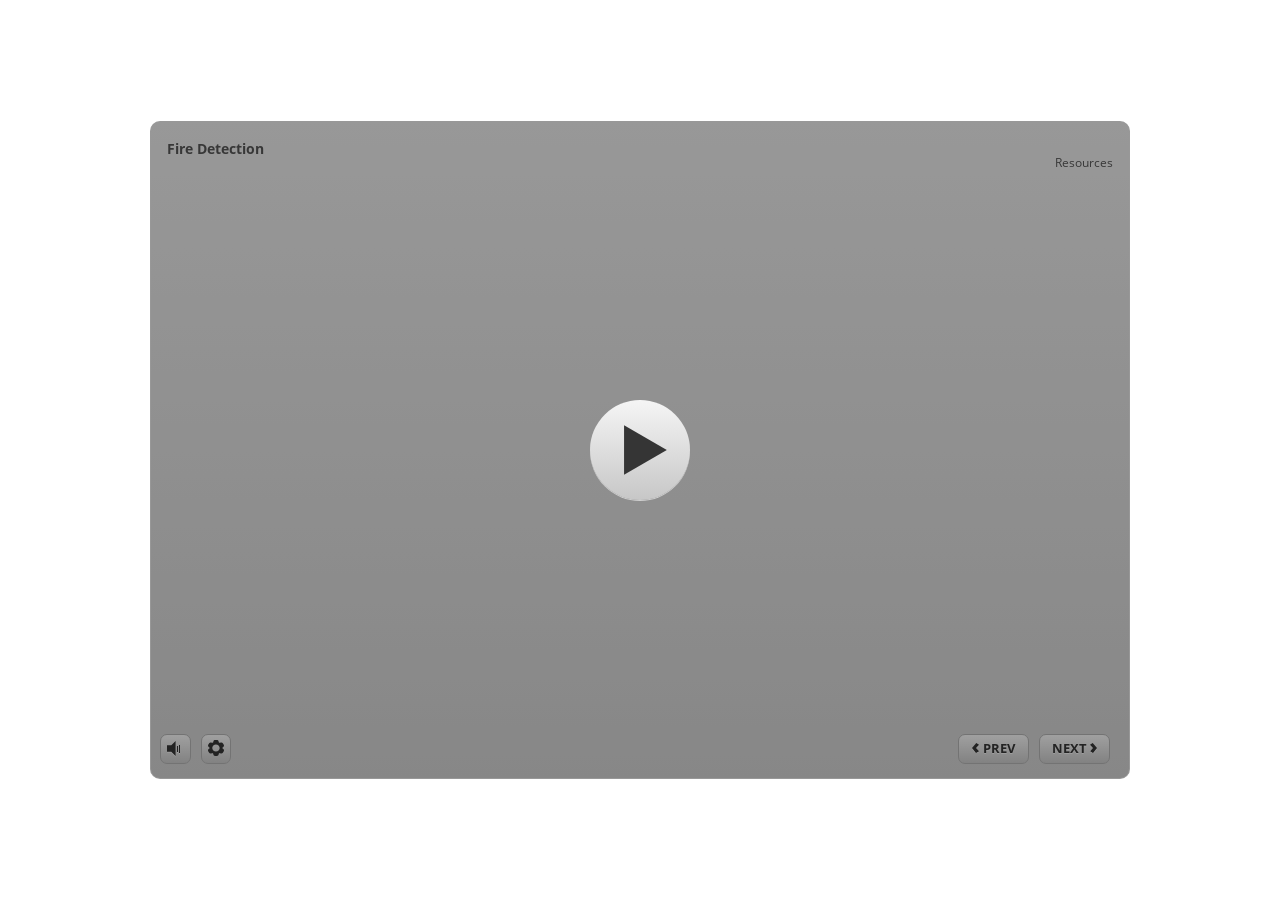
<file: index.html>
﻿<!doctype html>
<html lang="en-US">
<head>
  <meta charset="utf-8">
  <!-- Created using Storyline 3 - http://www.articulate.com  -->
  <!-- version: 3.20.30234.0 -->
  <title>Fire Detection</title>
  <meta http-equiv="x-ua-compatible" content="IE=edge"/>
  <meta name="viewport" content="width=device-width,initial-scale=1,user-scalable=no,shrink-to-fit=no,minimal-ui"/>
  <meta name="apple-mobile-web-app-capable" content="yes"/>
  <style>
    html, body { height: 100%; padding: 0; margin: 0 }
    #app { height: 100%; width: 100%; }
  </style>

  <script>
    window.DS = {};
    window.globals = {
      DATA_PATH_BASE: '',
      HAS_FRAME: true,
      HAS_SLIDE: true,

      lmsPresent: false,
      tinCanPresent: false,
      cmi5Present: false,
      aoSupport: false,
      scale: 'noscale',
      captureRc: false,
      browserSize: 'optimal',
      bgColor: '#FFFFFF',
      features: '',
      themeName: 'classic',
      preloaderColor: '#FFFFFF',
      suppressAnalytics: false,
      productChannel: 'perpetual',
      publishSource: 'storyline',
      aid: '',
      cid: '2cfc9123-afe9-4652-92fc-ea4d6f627f8f',
      playerVersion: '3.20.30234.0',
      publishTimestamp: '2026-10-29T08:12:34.5919815Z',
      maxIosVideoElements: 10,
      connectionSettings: { },

      
      parseParams: function(qs) {
        if (window.globals.parsedParams != null) {
          return window.globals.parsedParams;
        }
        qs = (qs || window.location.search.substr(1)).split('+').join(' ');
        var params = {},
            tokens,
            re = /[?&]?([^=]+)=([^&]*)/g;

        while (tokens = re.exec(qs)) {
          params[decodeURIComponent(tokens[1]).trim()] =
            decodeURIComponent(tokens[2]).trim();
        }
        window.globals.parsedParams = params;
        return params;
      }

    };
  </script>
  <script>
    var isIe11 = ('ActiveXObject' in window || window.MSBlobBuilder != null)
      && window.msCrypto != null && !window.ActiveXObject;
    if (isIe11) {
      window.globals.unsupportedBrowser = true;
      document.write(atob('[base64]'));
    }
  </script>
  
  <script>window.THREE = { };</script>
  
</head>
<body style="background: #FFFFFF" class="cs-HTML theme-classic">
  <!-- 360 -->
  <script>!function(){var e,i=/iPhone/i,o=/iPod/i,n=/iPad/i,t=/\biOS-universal(?:.+)Mac\b/i,r=/\bAndroid(?:.+)Mobile\b/i,a=/Android/i,d=/(?:SD4930UR|\bSilk(?:.+)Mobile\b)/i,p=/Silk/i,l=/Windows Phone/i,u=/\bWindows(?:.+)ARM\b/i,b=/BlackBerry/i,s=/BB10/i,c=/Opera Mini/i,f=/\b(CriOS|Chrome)(?:.+)Mobile/i,h=/Mobile(?:.+)Firefox\b/i,v=function(e){return void 0!==e&&"MacIntel"===e.platform&&"number"==typeof e.maxTouchPoints&&e.maxTouchPoints>1&&"undefined"==typeof MSStream};e=function(e){var m={userAgent:"",platform:"",maxTouchPoints:0};e||"undefined"==typeof navigator?"string"==typeof e?m.userAgent=e:e&&e.userAgent&&(m={userAgent:e.userAgent,platform:e.platform,maxTouchPoints:e.maxTouchPoints||0}):m={userAgent:navigator.userAgent,platform:navigator.platform,maxTouchPoints:navigator.maxTouchPoints||0};var g=m.userAgent,y=g.split("[FBAN");void 0!==y[1]&&(g=y[0]),void 0!==(y=g.split("Twitter"))[1]&&(g=y[0]);var A=function(e){return function(i){return i.test(e)}}(g),w={apple:{phone:A(i)&&!A(l),ipod:A(o),tablet:!A(i)&&(A(n)||v(m))&&!A(l),universal:A(t),device:(A(i)||A(o)||A(n)||A(t)||v(m))&&!A(l)},amazon:{phone:A(d),tablet:!A(d)&&A(p),device:A(d)||A(p)},android:{phone:!A(l)&&A(d)||!A(l)&&A(r),tablet:!A(l)&&!A(d)&&!A(r)&&(A(p)||A(a)),device:!A(l)&&(A(d)||A(p)||A(r)||A(a))||A(/\bokhttp\b/i)},windows:{phone:A(l),tablet:A(u),device:A(l)||A(u)},other:{blackberry:A(b),blackberry10:A(s),opera:A(c),firefox:A(h),chrome:A(f),device:A(b)||A(s)||A(c)||A(h)||A(f)},any:!1,phone:!1,tablet:!1};return w.any=w.apple.device||w.android.device||w.windows.device||w.other.device,w.phone=w.apple.phone||w.android.phone||w.windows.phone,w.tablet=w.apple.tablet||w.android.tablet||w.windows.tablet,w}(),"object"==typeof exports&&"undefined"!=typeof module?module.exports=e:"function"==typeof define&&define.amd?define((function(){return e})):this.isMobile=e}();
    window.isMobile.apple.tablet = window.isMobile.apple.tablet ||
      (navigator.platform === 'MacIntel' && navigator.maxTouchPoints > 1);
    window.isMobile.apple.device = window.isMobile.apple.device || window.isMobile.apple.tablet;
    window.isMobile.tablet = window.isMobile.tablet || window.isMobile.apple.tablet;
    window.isMobile.any = window.isMobile.any || window.isMobile.apple.tablet;
  </script>

  <div id="focus-sink" tabindex="-1"></div>

  <div id="preso"></div>
  <script>
    (function() {

      var classTypes = [ 'desktop', 'mobile', 'phone', 'tablet' ];

      var addDeviceClasses = function(prefix, testObj) {
        var curr, i;
        for (i = 0; i < classTypes.length; i++) {
          curr = classTypes[i];
          if (testObj[curr]) {
            document.body.classList.add(prefix + curr);
          }
        }
      };

      var params = window.globals.parseParams(),
          isDevicePreview = params.devicepreview === '1',
          isPhoneOverride = params.deviceType === 'phone' || (isDevicePreview && params.phone == '1'),
          isTabletOverride = (params.deviceType === 'tablet' || isDevicePreview) && !isPhoneOverride,
          isMobileOverride = isPhoneOverride || isTabletOverride;

      var deviceView = {
        desktop: !window.isMobile.any && !isMobileOverride,
        mobile: window.isMobile.any || isMobileOverride,
        phone: isPhoneOverride || (window.isMobile.phone && !isTabletOverride),
        tablet: isTabletOverride || window.isMobile.tablet
      };

      window.globals.deviceView = deviceView;
      window.isMobile.desktop = !window.isMobile.any;
      window.isMobile.mobile = window.isMobile.any;

      addDeviceClasses('view-', deviceView);

    })();
  </script>
  
  <script src='story_content/user.js' type=text/javascript></script>
  <div class="slide-loader"></div>

  <script>
    if (window.globals.deviceView.isMobile) { var doc = document, loader = doc.body.querySelector('.slide-loader'); [ 1, 2, 3 ].forEach(function(n) { var d = doc.createElement('div'); d.style.backgroundColor = window.globals.preloaderColor; d.classList.add('mobile-loader-dot'); d.classList.add('dot' + n); loader.appendChild(d); }); }
  </script>

  <div class="mobile-load-title-overlay" style="display: none">
    <div class="mobile-load-title">Fire Detection</div>
  </div>

  <div class="mobile-chrome-warning"></div>

  
<style>
  .warn-connection-dialog {
    display: none;
    background: transparent;
    pointer-events: none;
    position: fixed;
    left: 0;
    top: 0;
    width: 100%;
    height: 100%;
    z-index: 999;
  }

  .warn-connection-content {
    border-radius: 4px;
    background: white;
    border: 1px solid #E7E7E7;
    color: #333333;
    box-shadow: 0 2px 4px rgba(0, 0, 0, 0.25);
    transition: all 150ms ease-out;
    position: absolute;
    white-space: nowrap;
  }

  .view-phone.is-landscape .warn-connection-content {
    left: 23px;
    bottom: 23px;
  }

  .view-tablet.is-landscape .warn-connection-content {
    left: 50%;
    top: 20px;
    transform: translateX(-50%);
  }

  .is-portrait .warn-connection-content {
    transform: translate(-50%, calc(-100% - 15px));
  }

  .warn-connection-content p {
    display: inline-block;
    margin: 0 8px 0 0;
    line-height: 33px;
    font-size: 11px;
  }

  .warn-connection-content svg {
    position: relative;
    vertical-align: middle;
    margin: 0 2px 2px 8px;
  }

  .view-desktop .warn-connection-content {
    left: 1.5em;
    bottom: 1.5em;
  }

  .view-desktop .warn-connection-content p {
    font-size: 1.1em;
  }

  .is-offline .warn-connection-dialog {
    display: block;
  }

  .is-offline .cs-panel * {
    pointer-events: none !important;
  }

  .is-offline .cs-panel {
    pointer-events: all !important;
  }

  .is-offline #nav-controls * {
    pointer-events: none !important;
  }

  .is-offline #nav-controls {
    pointer-events: all !important;
  }
</style>

<div class="warn-connection-dialog">
  <div class="warn-connection-content">
    <svg width="17" height="15" viewBox="0 0 17 15" xmlns="http://www.w3.org/2000/svg">
      <path fill="#8F0000" stroke="white" d="M16.07,12.98 L15.88,12.23 L9.51,1.21 C8.97,0.26,7.6,0.26,7.06,1.21 L0.69,12.23 C0.15,13.16,0.81,14.36,1.91,14.36 H14.65 C15.47,14.36,16.05,13.7,16.07,12.98 Z"/>
      <path fill="white" stroke="white" d="M8.58,5.5 C8.35,5.28,8.5,5.35,8.21,5.32 C8.09,5.35,7.97,5.49,7.96,5.67 C7.97,5.79,7.98,5.92,7.98,6.04 L7.98,6.04 C7.99,6.17,8,6.31,8.01,6.43 L8.01,6.44 C8.03,6.92,8.06,7.41,8.09,7.9 L8.09,7.9 C8.12,8.39,8.14,8.88,8.17,9.37 C8.17,9.39,8.18,9.42,8.2,9.44 C8.23,9.46,8.25,9.47,8.28,9.47 C8.31,9.47,8.34,9.46,8.35,9.44 C8.37,9.43,8.38,9.4,8.39,9.35 L8.39,9.34 C8.39,9.24,8.4,9.15,8.4,9.05 L8.4,9.05 C8.41,8.96,8.41,8.86,8.42,8.75 C8.43,8.44,8.45,8.12,8.47,7.81 L8.47,7.81 C8.49,7.49,8.51,7.18,8.53,6.87 C8.55,6.46,8.56,6.05,8.59,5.64 L8.6,5.62 C8.6,5.57,8.59,5.53,8.58,5.5 L8.21,5.32 Z"/>
      <circle fill="white" stroke="white" cx="8.3" cy="11.35" r="0.3"/>
    </svg>
    <p>You are offline. Trying to reconnect...</p>
  </div>
</div>

<script>
  (function() {
    window.DS.connection = {
      warningShown: false,
      assets: {},
      loadingAssetGroup: false,
      retryDelay: 500
    };

    // @TODO this is POC code and can be cleaned up a bit more if we move forward
    // with the feature



    // The `window.globals.features` variable must be set in `webpack.dev.config` when testing locally - it is not enough
    // to have it in the data - but it must be set there as well.
    var useConnectionMessages = window.AbortController != null &&
      window.location.protocol != 'file:' &&
      window.globals.features.indexOf('ConnectionMessages') != -1;

    window.DS.connection.useConnectionMessages = useConnectionMessages

    var assetCount = 0;
    var checkLoadedId;
    var connectionSettings = window.globals.connectionSettings;

    if (useConnectionMessages && connectionSettings != null) {
      var contentEl = document.querySelector('.warn-connection-content');
      var messageEl = contentEl.querySelector('p')

      if (connectionSettings.useDarkTheme) {
        contentEl.style.borderColor = '#BABBBA';
        contentEl.style.backgroundColor = '#282828';
        contentEl.style.color = '#FFFFFF';
      }

      if (connectionSettings.message != null) {
        messageEl.textContent = window.decodeURIComponent(connectionSettings.message);
      }
    }

    function checkAssetsReady() {
      for (var i in DS.connection.assets) {
        if (!DS.connection.assets[i].success) {
          return false;
        }
      }
      return true;
    }

    function stopAssetGroup() {
      if (!useConnectionMessages) { return; }

      assetCount = 0;

      DS.connection.oldAssetGroup = DS.connection.assets;
      DS.connection.assets = {};
      DS.connection.loadingAssetGroup = false;
      clearInterval(checkLoadedId);
    }

    function startAssetGroup() {
      if (!useConnectionMessages) { return; }
      var ticks = 0;
      clearInterval(checkLoadedId);
      checkLoadedId = setInterval(function() {
        var loaded = 0;
        if (assetCount === 0 && loaded === 0) {
          clearInterval(checkLoadedId);
          return;
        }

        for (var i in DS.connection.assets) {
          if (DS.connection.assets[i].success) {
            loaded++;
          }
        }

        if (assetCount === loaded && checkAssetsReady()) {
          for (var i in DS.connection.assets) {
            if (DS.connection.assets[i].action) {
              DS.connection.assets[i].action();
            }
          }
          hideWarning();
          stopAssetGroup();
        }
      }, 100)
    }

    function requiredAsset(url, action, retry, type) {
      if (!useConnectionMessages) { return; }
      if (DS.connection.assets[url]) { return; }

      DS.connection.assets[url] = {
        success: false, action: action, retry: retry, type: type
      };
      assetCount = Object.keys(DS.connection.assets).length;
      if (!DS.connection.loadingAssetGroup) {
        startAssetGroup();
      }
      DS.connection.loadingAssetGroup = true;
    }

    function assetLoaded(url) {
      if (!useConnectionMessages) { return; }
      if (DS.connection.assets[url]) {
        DS.connection.assets[url].success = true;
      }
    }

    function assetFailed(url) {
      if (!useConnectionMessages) { return; }
      if (!DS.connection.assets[url]) {
        if (/\.js$/.test(url)) {
          setTimeout(function() {
            if (DS.connection.lastSlideLoaded != null) {
              DS.connection.lastSlideLoaded();
            }
          }, DS.connection.retryDelay);
        }
        return;
      }
      if (!DS.connection.warningShown) { showWarning(); }
      if (DS.connection.assets[url].retry) {
        setTimeout(function() {
          if (!DS.connection.assets[url].success) {
            DS.connection.assets[url].retry()
          }
        }, DS.connection.retryDelay);
      }
    }

    function hideWarning() {
      document.body.classList.remove('is-offline');
      DS.connection.warningShown = false;
    }
    DS.connection.hideWarning = hideWarning

    function showWarning(btn) {
      document.body.classList.add('is-offline')
      DS.connection.warningShown = true;
      updateWarningPosition();
    }

    function updateWarningPosition() {
      if (!DS.connection.warningShown) {
        return;
      }

      var isPortrait = document.body.classList.contains('is-portrait');
      var warningEl = document.querySelector('.warn-connection-content');

      if (isPortrait) {
        var slide = document.querySelector('.primary-slide');
        var slideRect = slide.getBoundingClientRect();

        warningEl.style.top = `${slideRect.top}px`
        warningEl.style.left = `${slideRect.left + slideRect.width / 2}px`
      } else {
        warningEl.style.top = null;
        warningEl.style.left = null;
      }

      window.requestAnimationFrame(updateWarningPosition);
    }

    // these will all be noops if the feature flag isn't set in
    // the data and `window.globals.features`
    DS.connection.requiredAsset = requiredAsset;
    DS.connection.assetLoaded = assetLoaded;
    DS.connection.assetFailed = assetFailed;
    DS.connection.stopAssetGroup = stopAssetGroup;
    DS.connection.startAssetGroup = startAssetGroup;
  })();
</script>


  <script>
    
    if (window.autoSpider && window.vInterfaceObject) {
      document.querySelector('.mobile-load-title-overlay').style.display = 'none';
    }
  </script>

  

  <link rel="stylesheet" href="html5/data/css/output.min.css" data-noprefix/>
</body>
<script src="html5/lib/scripts/bootstrapper.min.js"></script>
</html>
</file>
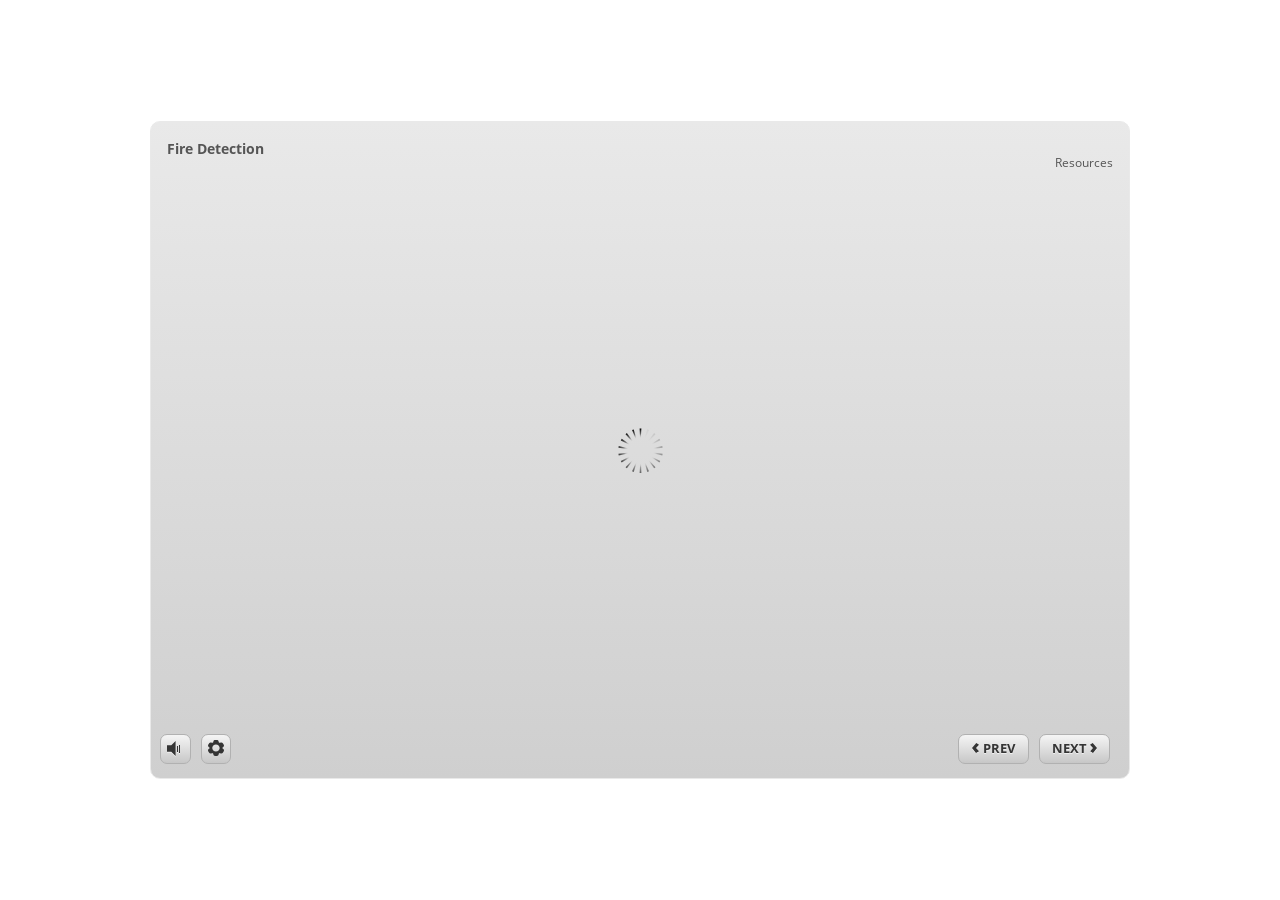
<file: index_lms.html>
<!doctype html>
<html lang="en-US">
<head>
  <meta charset="utf-8">
  <!-- Created using Storyline 3 - http://www.articulate.com  -->
  <!-- version: 3.20.30234.0 -->
  <title>Fire Detection</title>
  <meta http-equiv="x-ua-compatible" content="IE=edge"/>
  <meta name="viewport" content="width=device-width,initial-scale=1,user-scalable=no,shrink-to-fit=no,minimal-ui"/>
  <meta name="apple-mobile-web-app-capable" content="yes"/>
  <style>
    html, body { height: 100%; padding: 0; margin: 0 }
    #app { height: 100%; width: 100%; }
  </style>

  <script>
    window.DS = {};
    window.globals = {
      DATA_PATH_BASE: '',
      HAS_FRAME: true,
      HAS_SLIDE: true,

      lmsPresent: true,
      tinCanPresent: false,
      cmi5Present: false,
      aoSupport: false,
      scale: 'noscale',
      captureRc: false,
      browserSize: 'optimal',
      bgColor: '#FFFFFF',
      features: '',
      themeName: 'classic',
      preloaderColor: '#FFFFFF',
      suppressAnalytics: false,
      productChannel: 'perpetual',
      publishSource: 'storyline',
      aid: '',
      cid: '2cfc9123-afe9-4652-92fc-ea4d6f627f8f',
      playerVersion: '3.20.30234.0',
      publishTimestamp: '2026-10-29T08:12:34.6221591Z',
      maxIosVideoElements: 10,
      connectionSettings: { },

      
      parseParams: function(qs) {
        if (window.globals.parsedParams != null) {
          return window.globals.parsedParams;
        }
        qs = (qs || window.location.search.substr(1)).split('+').join(' ');
        var params = {},
            tokens,
            re = /[?&]?([^=]+)=([^&]*)/g;

        while (tokens = re.exec(qs)) {
          params[decodeURIComponent(tokens[1]).trim()] =
            decodeURIComponent(tokens[2]).trim();
        }
        window.globals.parsedParams = params;
        return params;
      }

    };
  </script>
  <script>
    var isIe11 = ('ActiveXObject' in window || window.MSBlobBuilder != null)
      && window.msCrypto != null && !window.ActiveXObject;
    if (isIe11) {
      window.globals.unsupportedBrowser = true;
      document.write(atob('[base64]'));
    }
  </script>
  <script src="lms/scormdriver.js" charset="utf-8"></script>
  <script>window.THREE = { };</script>
  
</head>
<body style="background: #FFFFFF" class="cs-HTML theme-classic">
  <!-- 360 -->
  <script>!function(){var e,i=/iPhone/i,o=/iPod/i,n=/iPad/i,t=/\biOS-universal(?:.+)Mac\b/i,r=/\bAndroid(?:.+)Mobile\b/i,a=/Android/i,d=/(?:SD4930UR|\bSilk(?:.+)Mobile\b)/i,p=/Silk/i,l=/Windows Phone/i,u=/\bWindows(?:.+)ARM\b/i,b=/BlackBerry/i,s=/BB10/i,c=/Opera Mini/i,f=/\b(CriOS|Chrome)(?:.+)Mobile/i,h=/Mobile(?:.+)Firefox\b/i,v=function(e){return void 0!==e&&"MacIntel"===e.platform&&"number"==typeof e.maxTouchPoints&&e.maxTouchPoints>1&&"undefined"==typeof MSStream};e=function(e){var m={userAgent:"",platform:"",maxTouchPoints:0};e||"undefined"==typeof navigator?"string"==typeof e?m.userAgent=e:e&&e.userAgent&&(m={userAgent:e.userAgent,platform:e.platform,maxTouchPoints:e.maxTouchPoints||0}):m={userAgent:navigator.userAgent,platform:navigator.platform,maxTouchPoints:navigator.maxTouchPoints||0};var g=m.userAgent,y=g.split("[FBAN");void 0!==y[1]&&(g=y[0]),void 0!==(y=g.split("Twitter"))[1]&&(g=y[0]);var A=function(e){return function(i){return i.test(e)}}(g),w={apple:{phone:A(i)&&!A(l),ipod:A(o),tablet:!A(i)&&(A(n)||v(m))&&!A(l),universal:A(t),device:(A(i)||A(o)||A(n)||A(t)||v(m))&&!A(l)},amazon:{phone:A(d),tablet:!A(d)&&A(p),device:A(d)||A(p)},android:{phone:!A(l)&&A(d)||!A(l)&&A(r),tablet:!A(l)&&!A(d)&&!A(r)&&(A(p)||A(a)),device:!A(l)&&(A(d)||A(p)||A(r)||A(a))||A(/\bokhttp\b/i)},windows:{phone:A(l),tablet:A(u),device:A(l)||A(u)},other:{blackberry:A(b),blackberry10:A(s),opera:A(c),firefox:A(h),chrome:A(f),device:A(b)||A(s)||A(c)||A(h)||A(f)},any:!1,phone:!1,tablet:!1};return w.any=w.apple.device||w.android.device||w.windows.device||w.other.device,w.phone=w.apple.phone||w.android.phone||w.windows.phone,w.tablet=w.apple.tablet||w.android.tablet||w.windows.tablet,w}(),"object"==typeof exports&&"undefined"!=typeof module?module.exports=e:"function"==typeof define&&define.amd?define((function(){return e})):this.isMobile=e}();
    window.isMobile.apple.tablet = window.isMobile.apple.tablet ||
      (navigator.platform === 'MacIntel' && navigator.maxTouchPoints > 1);
    window.isMobile.apple.device = window.isMobile.apple.device || window.isMobile.apple.tablet;
    window.isMobile.tablet = window.isMobile.tablet || window.isMobile.apple.tablet;
    window.isMobile.any = window.isMobile.any || window.isMobile.apple.tablet;
  </script>

  <div id="focus-sink" tabindex="-1"></div>

  <div id="preso"></div>
  <script>
    (function() {

      var classTypes = [ 'desktop', 'mobile', 'phone', 'tablet' ];

      var addDeviceClasses = function(prefix, testObj) {
        var curr, i;
        for (i = 0; i < classTypes.length; i++) {
          curr = classTypes[i];
          if (testObj[curr]) {
            document.body.classList.add(prefix + curr);
          }
        }
      };

      var params = window.globals.parseParams(),
          isDevicePreview = params.devicepreview === '1',
          isPhoneOverride = params.deviceType === 'phone' || (isDevicePreview && params.phone == '1'),
          isTabletOverride = (params.deviceType === 'tablet' || isDevicePreview) && !isPhoneOverride,
          isMobileOverride = isPhoneOverride || isTabletOverride;

      var deviceView = {
        desktop: !window.isMobile.any && !isMobileOverride,
        mobile: window.isMobile.any || isMobileOverride,
        phone: isPhoneOverride || (window.isMobile.phone && !isTabletOverride),
        tablet: isTabletOverride || window.isMobile.tablet
      };

      window.globals.deviceView = deviceView;
      window.isMobile.desktop = !window.isMobile.any;
      window.isMobile.mobile = window.isMobile.any;

      addDeviceClasses('view-', deviceView);

    })();
  </script>
  
  <script src='story_content/user.js' type=text/javascript></script>
  <div class="slide-loader"></div>

  <script>
    if (window.globals.deviceView.isMobile) { var doc = document, loader = doc.body.querySelector('.slide-loader'); [ 1, 2, 3 ].forEach(function(n) { var d = doc.createElement('div'); d.style.backgroundColor = window.globals.preloaderColor; d.classList.add('mobile-loader-dot'); d.classList.add('dot' + n); loader.appendChild(d); }); }
  </script>

  <div class="mobile-load-title-overlay" style="display: none">
    <div class="mobile-load-title">Fire Detection</div>
  </div>

  <div class="mobile-chrome-warning"></div>

  
<style>
  .warn-connection-dialog {
    display: none;
    background: transparent;
    pointer-events: none;
    position: fixed;
    left: 0;
    top: 0;
    width: 100%;
    height: 100%;
    z-index: 999;
  }

  .warn-connection-content {
    border-radius: 4px;
    background: white;
    border: 1px solid #E7E7E7;
    color: #333333;
    box-shadow: 0 2px 4px rgba(0, 0, 0, 0.25);
    transition: all 150ms ease-out;
    position: absolute;
    white-space: nowrap;
  }

  .view-phone.is-landscape .warn-connection-content {
    left: 23px;
    bottom: 23px;
  }

  .view-tablet.is-landscape .warn-connection-content {
    left: 50%;
    top: 20px;
    transform: translateX(-50%);
  }

  .is-portrait .warn-connection-content {
    transform: translate(-50%, calc(-100% - 15px));
  }

  .warn-connection-content p {
    display: inline-block;
    margin: 0 8px 0 0;
    line-height: 33px;
    font-size: 11px;
  }

  .warn-connection-content svg {
    position: relative;
    vertical-align: middle;
    margin: 0 2px 2px 8px;
  }

  .view-desktop .warn-connection-content {
    left: 1.5em;
    bottom: 1.5em;
  }

  .view-desktop .warn-connection-content p {
    font-size: 1.1em;
  }

  .is-offline .warn-connection-dialog {
    display: block;
  }

  .is-offline .cs-panel * {
    pointer-events: none !important;
  }

  .is-offline .cs-panel {
    pointer-events: all !important;
  }

  .is-offline #nav-controls * {
    pointer-events: none !important;
  }

  .is-offline #nav-controls {
    pointer-events: all !important;
  }
</style>

<div class="warn-connection-dialog">
  <div class="warn-connection-content">
    <svg width="17" height="15" viewBox="0 0 17 15" xmlns="http://www.w3.org/2000/svg">
      <path fill="#8F0000" stroke="white" d="M16.07,12.98 L15.88,12.23 L9.51,1.21 C8.97,0.26,7.6,0.26,7.06,1.21 L0.69,12.23 C0.15,13.16,0.81,14.36,1.91,14.36 H14.65 C15.47,14.36,16.05,13.7,16.07,12.98 Z"/>
      <path fill="white" stroke="white" d="M8.58,5.5 C8.35,5.28,8.5,5.35,8.21,5.32 C8.09,5.35,7.97,5.49,7.96,5.67 C7.97,5.79,7.98,5.92,7.98,6.04 L7.98,6.04 C7.99,6.17,8,6.31,8.01,6.43 L8.01,6.44 C8.03,6.92,8.06,7.41,8.09,7.9 L8.09,7.9 C8.12,8.39,8.14,8.88,8.17,9.37 C8.17,9.39,8.18,9.42,8.2,9.44 C8.23,9.46,8.25,9.47,8.28,9.47 C8.31,9.47,8.34,9.46,8.35,9.44 C8.37,9.43,8.38,9.4,8.39,9.35 L8.39,9.34 C8.39,9.24,8.4,9.15,8.4,9.05 L8.4,9.05 C8.41,8.96,8.41,8.86,8.42,8.75 C8.43,8.44,8.45,8.12,8.47,7.81 L8.47,7.81 C8.49,7.49,8.51,7.18,8.53,6.87 C8.55,6.46,8.56,6.05,8.59,5.64 L8.6,5.62 C8.6,5.57,8.59,5.53,8.58,5.5 L8.21,5.32 Z"/>
      <circle fill="white" stroke="white" cx="8.3" cy="11.35" r="0.3"/>
    </svg>
    <p>You are offline. Trying to reconnect...</p>
  </div>
</div>

<script>
  (function() {
    window.DS.connection = {
      warningShown: false,
      assets: {},
      loadingAssetGroup: false,
      retryDelay: 500
    };

    // @TODO this is POC code and can be cleaned up a bit more if we move forward
    // with the feature



    // The `window.globals.features` variable must be set in `webpack.dev.config` when testing locally - it is not enough
    // to have it in the data - but it must be set there as well.
    var useConnectionMessages = window.AbortController != null &&
      window.location.protocol != 'file:' &&
      window.globals.features.indexOf('ConnectionMessages') != -1;

    window.DS.connection.useConnectionMessages = useConnectionMessages

    var assetCount = 0;
    var checkLoadedId;
    var connectionSettings = window.globals.connectionSettings;

    if (useConnectionMessages && connectionSettings != null) {
      var contentEl = document.querySelector('.warn-connection-content');
      var messageEl = contentEl.querySelector('p')

      if (connectionSettings.useDarkTheme) {
        contentEl.style.borderColor = '#BABBBA';
        contentEl.style.backgroundColor = '#282828';
        contentEl.style.color = '#FFFFFF';
      }

      if (connectionSettings.message != null) {
        messageEl.textContent = window.decodeURIComponent(connectionSettings.message);
      }
    }

    function checkAssetsReady() {
      for (var i in DS.connection.assets) {
        if (!DS.connection.assets[i].success) {
          return false;
        }
      }
      return true;
    }

    function stopAssetGroup() {
      if (!useConnectionMessages) { return; }

      assetCount = 0;

      DS.connection.oldAssetGroup = DS.connection.assets;
      DS.connection.assets = {};
      DS.connection.loadingAssetGroup = false;
      clearInterval(checkLoadedId);
    }

    function startAssetGroup() {
      if (!useConnectionMessages) { return; }
      var ticks = 0;
      clearInterval(checkLoadedId);
      checkLoadedId = setInterval(function() {
        var loaded = 0;
        if (assetCount === 0 && loaded === 0) {
          clearInterval(checkLoadedId);
          return;
        }

        for (var i in DS.connection.assets) {
          if (DS.connection.assets[i].success) {
            loaded++;
          }
        }

        if (assetCount === loaded && checkAssetsReady()) {
          for (var i in DS.connection.assets) {
            if (DS.connection.assets[i].action) {
              DS.connection.assets[i].action();
            }
          }
          hideWarning();
          stopAssetGroup();
        }
      }, 100)
    }

    function requiredAsset(url, action, retry, type) {
      if (!useConnectionMessages) { return; }
      if (DS.connection.assets[url]) { return; }

      DS.connection.assets[url] = {
        success: false, action: action, retry: retry, type: type
      };
      assetCount = Object.keys(DS.connection.assets).length;
      if (!DS.connection.loadingAssetGroup) {
        startAssetGroup();
      }
      DS.connection.loadingAssetGroup = true;
    }

    function assetLoaded(url) {
      if (!useConnectionMessages) { return; }
      if (DS.connection.assets[url]) {
        DS.connection.assets[url].success = true;
      }
    }

    function assetFailed(url) {
      if (!useConnectionMessages) { return; }
      if (!DS.connection.assets[url]) {
        if (/\.js$/.test(url)) {
          setTimeout(function() {
            if (DS.connection.lastSlideLoaded != null) {
              DS.connection.lastSlideLoaded();
            }
          }, DS.connection.retryDelay);
        }
        return;
      }
      if (!DS.connection.warningShown) { showWarning(); }
      if (DS.connection.assets[url].retry) {
        setTimeout(function() {
          if (!DS.connection.assets[url].success) {
            DS.connection.assets[url].retry()
          }
        }, DS.connection.retryDelay);
      }
    }

    function hideWarning() {
      document.body.classList.remove('is-offline');
      DS.connection.warningShown = false;
    }
    DS.connection.hideWarning = hideWarning

    function showWarning(btn) {
      document.body.classList.add('is-offline')
      DS.connection.warningShown = true;
      updateWarningPosition();
    }

    function updateWarningPosition() {
      if (!DS.connection.warningShown) {
        return;
      }

      var isPortrait = document.body.classList.contains('is-portrait');
      var warningEl = document.querySelector('.warn-connection-content');

      if (isPortrait) {
        var slide = document.querySelector('.primary-slide');
        var slideRect = slide.getBoundingClientRect();

        warningEl.style.top = `${slideRect.top}px`
        warningEl.style.left = `${slideRect.left + slideRect.width / 2}px`
      } else {
        warningEl.style.top = null;
        warningEl.style.left = null;
      }

      window.requestAnimationFrame(updateWarningPosition);
    }

    // these will all be noops if the feature flag isn't set in
    // the data and `window.globals.features`
    DS.connection.requiredAsset = requiredAsset;
    DS.connection.assetLoaded = assetLoaded;
    DS.connection.assetFailed = assetFailed;
    DS.connection.stopAssetGroup = stopAssetGroup;
    DS.connection.startAssetGroup = startAssetGroup;
  })();
</script>


  <script>
    
    if (window.autoSpider && window.vInterfaceObject) {
      document.querySelector('.mobile-load-title-overlay').style.display = 'none';
    }
  </script>

  

  <link rel="stylesheet" href="html5/data/css/output.min.css" data-noprefix/>
</body>
<script src="html5/lib/scripts/bootstrapper.min.js"></script>
</html>
</file>
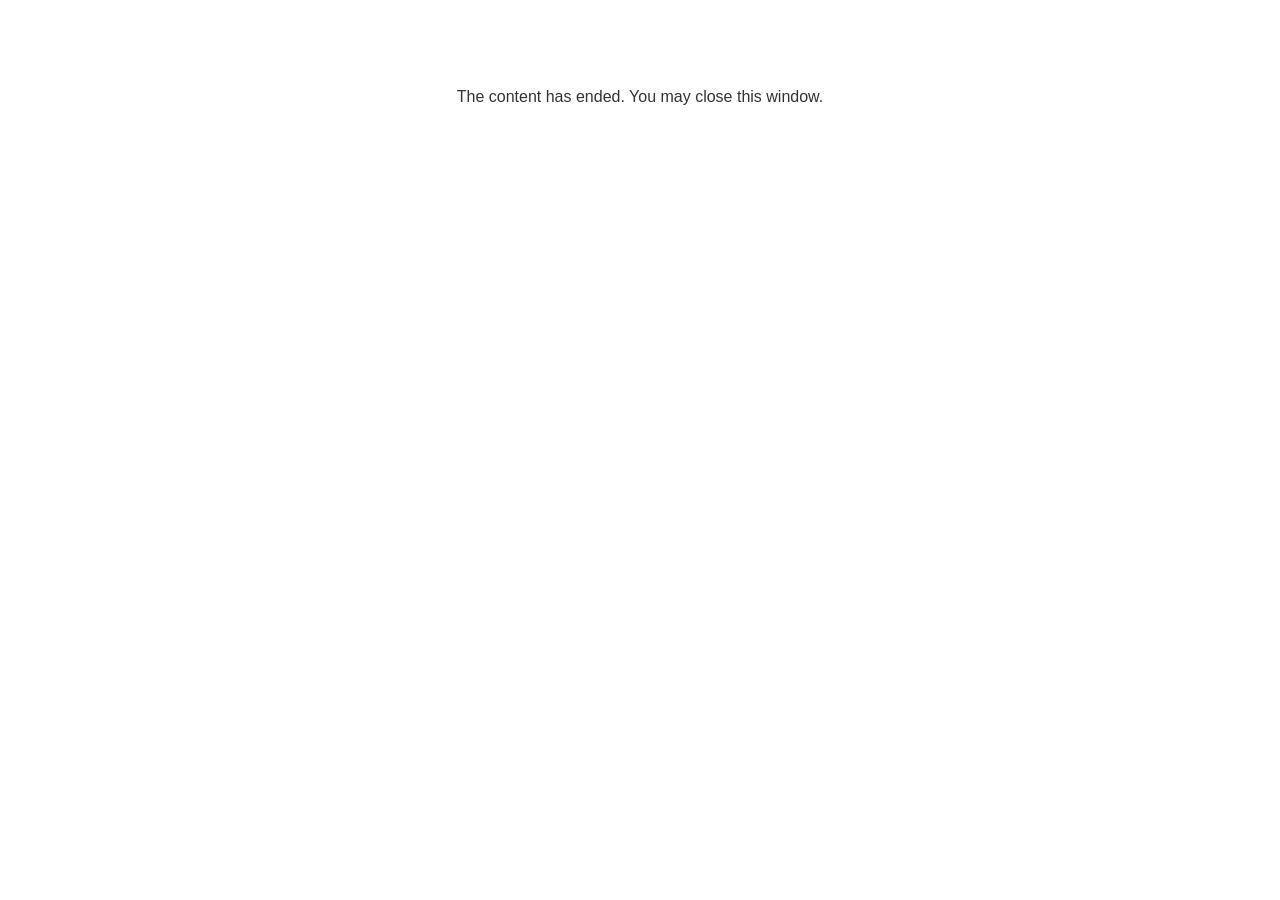
<file: lms/goodbye.html>
<!doctype html>
<html>
<body style="background-color: #ffffff;">

<p role="alert" style="color: #333333;font-family: Open Sans, articulate, tahoma, arial;font-size: medium;text-align: center;">
<br><br><br><br>
The content has ended. You may close this window.
</p>

</body>
</html>
</file>
